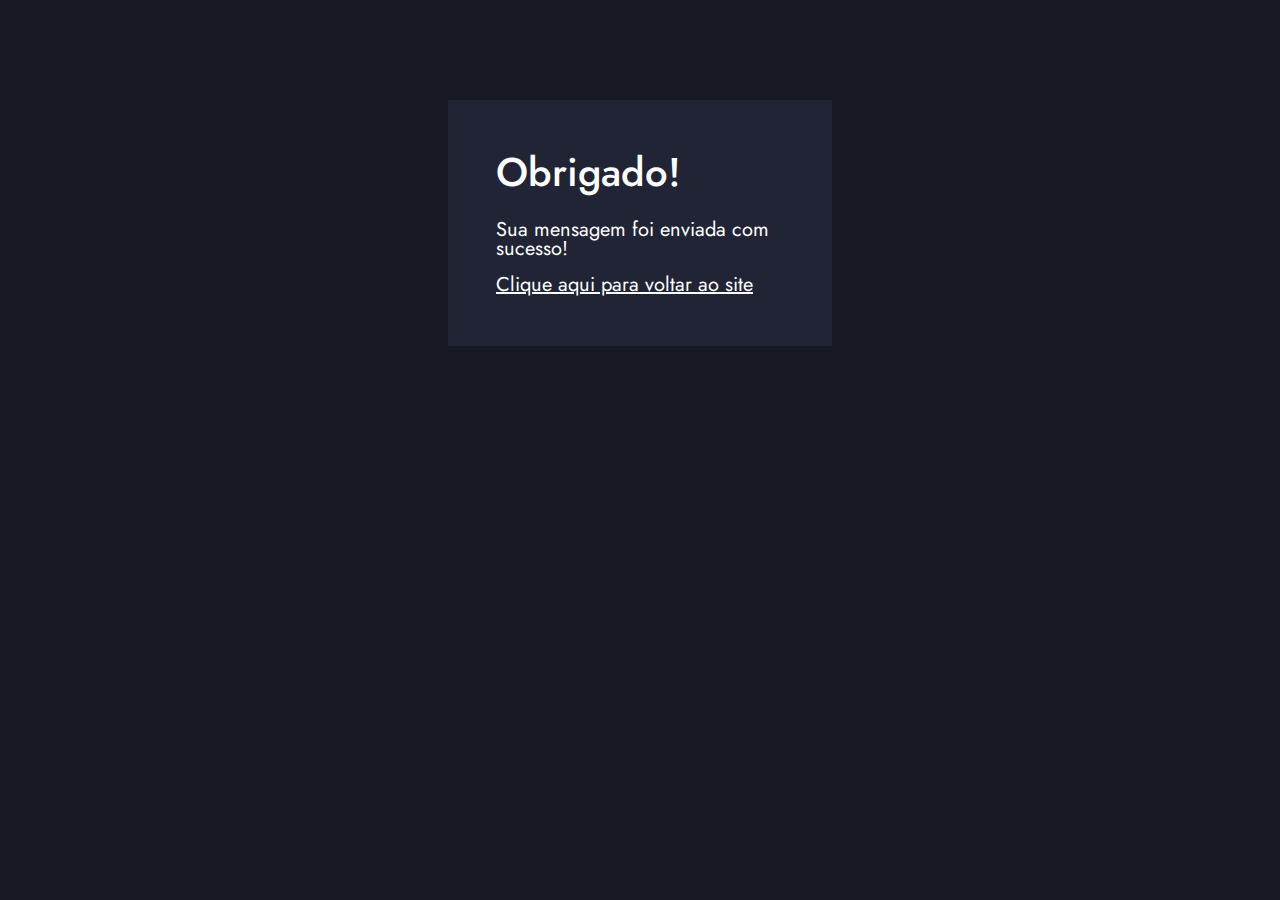
<file: obrigado.html>
<!DOCTYPE html>
<html lang="en">
<head>
    <meta charset="UTF-8">
    <meta http-equiv="X-UA-Compatible" content="IE=edge">
    <meta name="viewport" content="width=device-width, initial-scale=1.0">
    <title>Obrigado pela mensagem</title>

    <link rel="stylesheet" href="./Assets/Bootstrap/CSS/bootstrap.min.css">
    <link rel="preconnect" href="https://fonts.googleapis.com">
    <link rel="preconnect" href="https://fonts.gstatic.com" crossorigin>
    <link rel="stylesheet" href="./Assets/Bootstrap/CSS/obrigado.css">
    
    <!----------- Fonte ---------------------->
    <link href="https://fonts.googleapis.com/css2?family=Jost:wght@200;300;400;500;600;700&display=swap" rel="stylesheet">

    <!--------------- Favicon ---------------->
    <link rel="shortcut icon" href="./Assets/Imagens/Favicon.ico" type="image/x-icon">
</head>
<body>
    <div class="container p-5">
        <h1 class="text-white mb-4">Obrigado!</h1>
        <p class="text-white">Sua mensagem foi enviada com sucesso!</p>
        <a class="text-white" href="./index.html">Clique aqui para voltar ao site</a>
    </div>
</body>
</html>
</file>
<file: Assets/Bootstrap/CSS/obrigado.css>
body {
    background-color: #161924;
    font-family: 'Jost', sans-serif;
}

.container {
    background-color: #202435;
    width: 30%;
    position: relative;
    top: 100px;
}


.container p, .container a {
    font-size: 20px;
    line-height: 1.2rem;
}

.container a:hover {
    cursor: pointer;
}

@media screen and (max-width: 1141px) {
    .container {
        width: 50%;
    }
}

@media screen and (max-width: 899px) {
    .container {
        width: 70%;
    }
}

@media screen and (max-width: 635px) {
    .container {
        width: 90%;
    }
}

@media screen and (max-width: 497px) {
    .container {
        width: 100%;
        top: 200px;
    }
}
</file>
